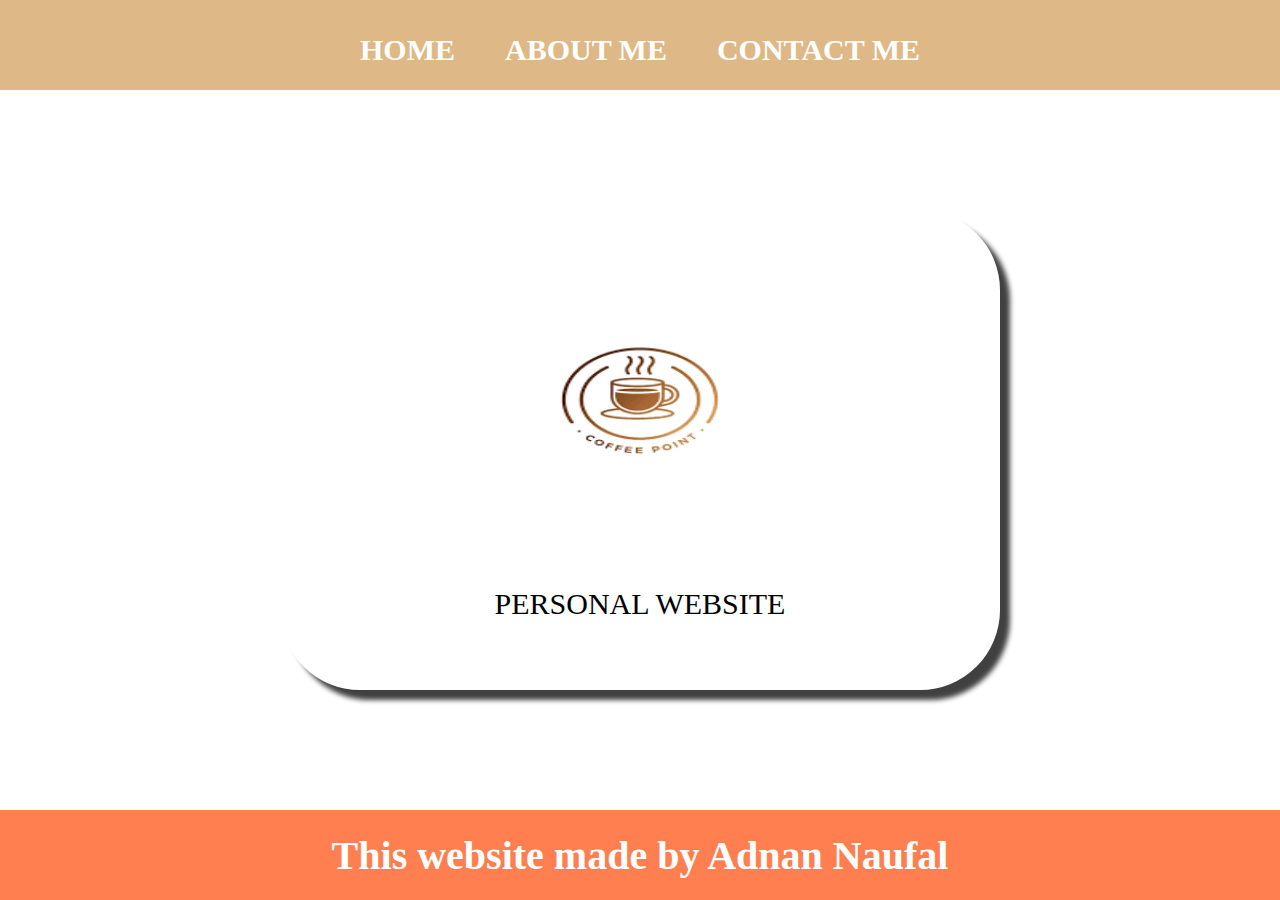
<file: index.html>
<html>
  <head>
    <tittle></tittle>
    <link rel="stylesheet" href="Essence.css" />
  </head>
  <body> 
    <div class="container">
    <!-- NAVIGATION BAR --> 
    <div class="container-navbar">
      <ul class="ul-navbar">
        <li class="li-navbar">
            <a href="#" class="a-navbar">HOME</a>
        </li>
        <li class="li-navbar">
            <a href="about.html" class="a-navbar">ABOUT ME</a>
        </li>
        <li class="li-navbar">
            <a href="contact.html" class="a-navbar">CONTACT ME</a>
        </li>
      </ul>
    </div>
    <!-- NAVIGATION BAR END -->

    <!-- CONTENT 1 -->
    <div class="container-content">
        <a href="https://youtube.com" class="a-content">
            <img src="images.png" class="img-content"/>
            <p>PERSONAL WEBSITE</p>
        </a>
      
    </div>
    <!-- CONTENT 2 -->

    <!-- FOOTER -->
    <div class="container-footer">
      <h1 class="h1-footer">This website made by Adnan Naufal</h1>
    </div>
    <!-- FOOTER END -->
    </div>
  </body>
</html>
</file>
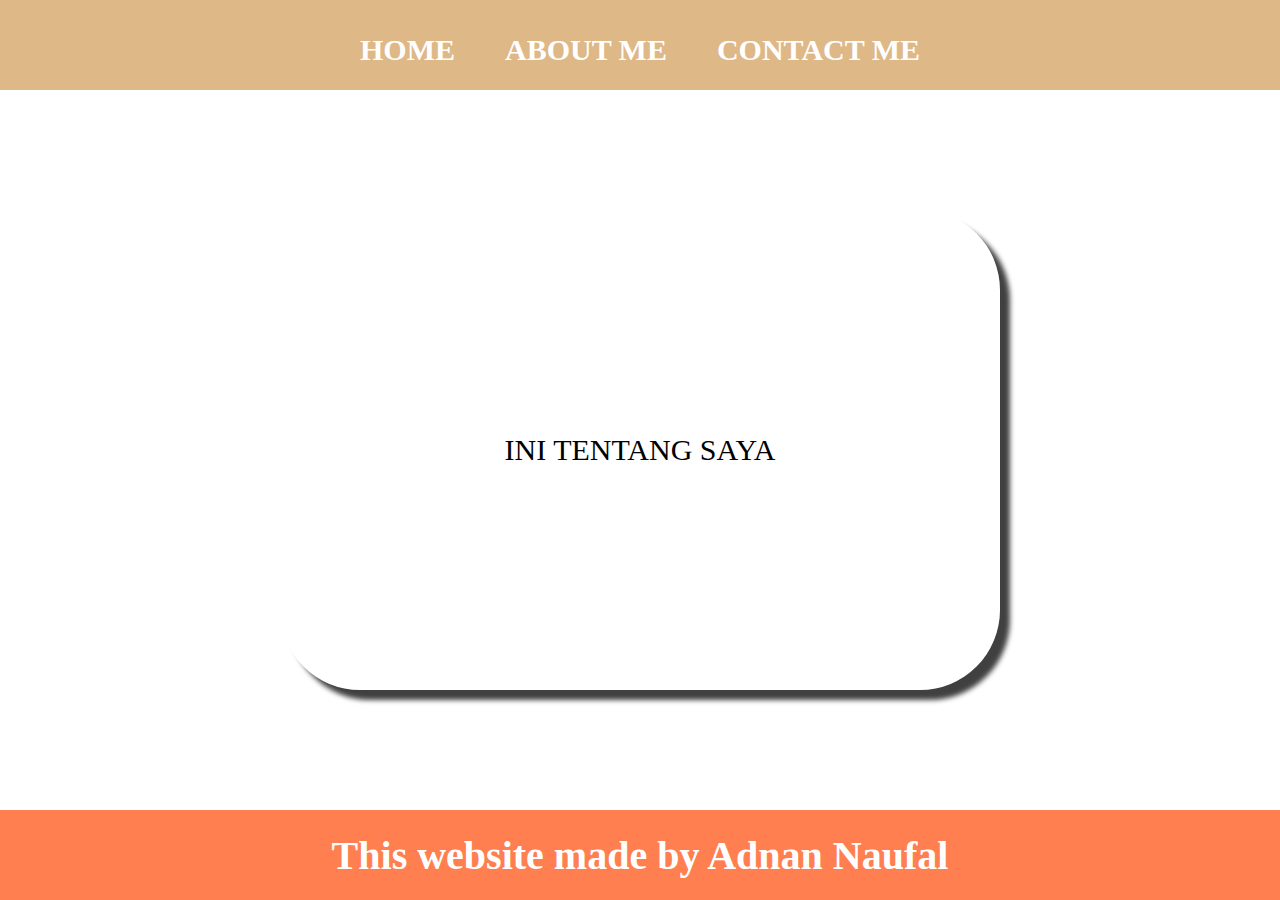
<file: about.html>
<html>
  <head>
    <tittle></tittle>
    <link rel="stylesheet" href="Essence.css" />
  </head>
  <body> 
    <div class="container">
    <!-- NAVIGATION BAR --> 
    <div class="container-navbar">
      <ul class="ul-navbar">
        <li class="li-navbar">
            <a href="index.html" class="a-navbar">HOME</a>
        </li>
        <li class="li-navbar">
            <a href="about.html" class="a-navbar">ABOUT ME</a>
        </li>
        <li class="li-navbar">
            <a href="contact.html" class="a-navbar">CONTACT ME</a>
        </li>
      </ul>
    </div>
    <!-- NAVIGATION BAR END -->

    <!-- CONTENT 1 -->
    <div class="container-content">
        <a href="https://youtube.com" class="a-content">
            <p>INI TENTANG SAYA</p>
        </a>
      
    </div>
    <!-- CONTENT 2 -->

    <!-- FOOTER -->
    <div class="container-footer">
      <h1 class="h1-footer">This website made by Adnan Naufal</h1>
    </div>
    <!-- FOOTER END -->
    </div>
  </body>
</html>
</file>
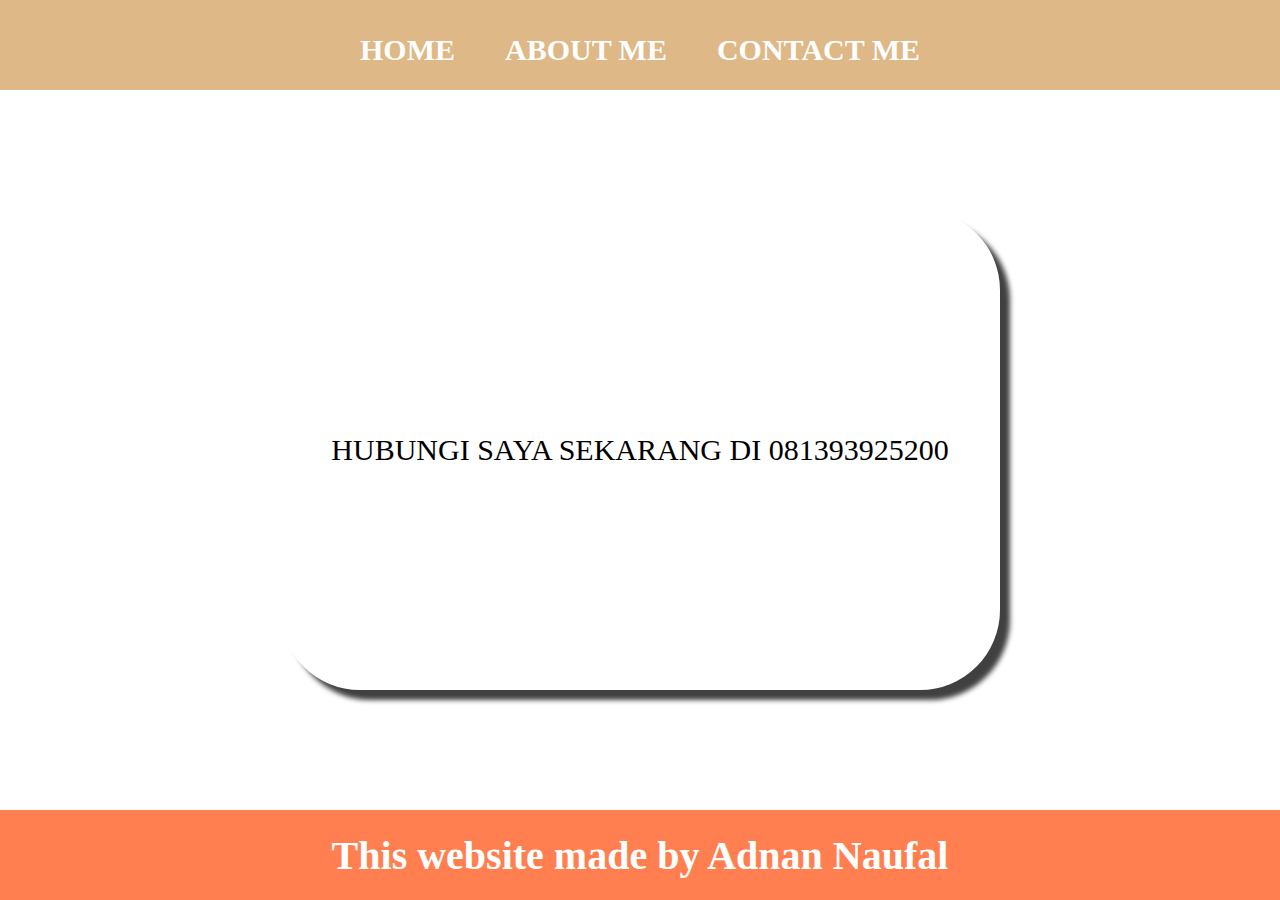
<file: contact.html>
<html>
  <head>
    <tittle></tittle>
    <link rel="stylesheet" href="Essence.css" />
  </head>
  <body> 
    <div class="container">
    <!-- NAVIGATION BAR --> 
    <div class="container-navbar">
      <ul class="ul-navbar">
        <li class="li-navbar">
            <a href="index.html" class="a-navbar">HOME</a>
        </li>
        <li class="li-navbar">
            <a href="about.html" class="a-navbar">ABOUT ME</a>
        </li>
        <li class="li-navbar">
            <a href="contact.html" class="a-navbar">CONTACT ME</a>
        </li>
      </ul>
    </div>
    <!-- NAVIGATION BAR END -->

    <!-- CONTENT 1 -->
    <div class="container-content">
        <a href="https://youtube.com" class="a-content">
            <p>HUBUNGI SAYA SEKARANG DI 081393925200</p>
        </a>
      
    </div>
    <!-- CONTENT 2 -->

    <!-- FOOTER -->
    <div class="container-footer">
      <h1 class="h1-footer">This website made by Adnan Naufal</h1>
    </div>
    <!-- FOOTER END -->
    </div>
  </body>
</html>
</file>
<file: Essence.css>
*,
html {
  margin: 0;
  padding: 0;
}

.container {}

  .container-navbar{
    background-color: burlywood;
    width: 100%;
    height: 10vh;
  }

  .ul-navbar { 
    display: flex;
    height: 100px;
    justify-content: center;
    align-items: center;
  }

  .li-navbar {
    list-style-type: none;
    padding: 20px;
    margin: 5px;
    color: white;
    font-size: 30px;
  }

  .li-navbar:hover {
    background-color: burlywood; 
    transition: .2s ease-in-out;
    transition-delay: .3s;
    border-radius: 8px;
  } 

  .a-navbar{
    color: white;
    text-decoration: none;
    font-weight: 800;
  }

    .container-content {
        background: color #f7f7f7;
        display: flex;
        justify-content: center;
        align-items: center;
        height: 80vh;
    }

    .a-content {
       background-color:white;
       color: black;
       text-decoration: none;
       font-size: 30px;
       width: 720px;
       height: 480px;
       display: flex;
       flex-direction: column;
       justify-content: space-evenly;
       align-items: center;
       border-radius: 80px;
       box-shadow: 10px 10px 5px 0px rgba(0,0,0,0.75);
-webkit-box-shadow: 10px 10px 5px 0px rgba(0,0,0,0.75);
-moz-box-shadow: 10px 10px 5px 0px rgba(0,0,0,0.75);
    }

    .img-content {
      width: 50%;
      height: 50%;
    }
    
    .container-footer  {
      height: 10vh;
      background-color: coral;
      display: flex;
      justify-content: center;
      align-items: center;
    }

    .h1-footer  {
      font-size: 40px;
      color: white;
    }
</file>
